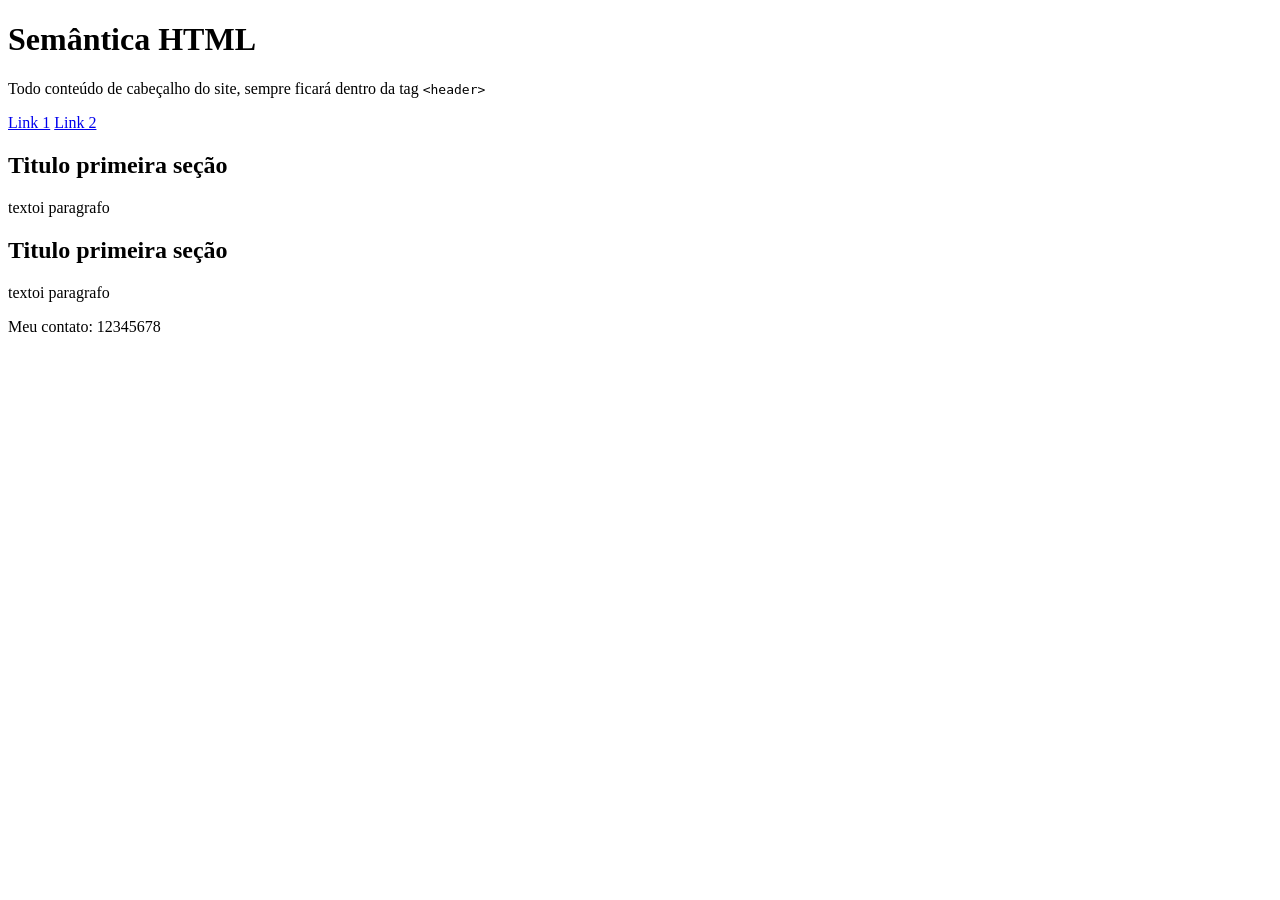
<file: INDEX.HTML>
<!DOCTYPE html>
<html lang="PT-BR">
<head>
    <meta charset="UTF-8">
    <meta name="viewport" content="width=device-width, initial-scale=1.0">
    <title>Semântica</title>
</head>
<body>
    <header>
        <h1>Semântica HTML</h1>
        <p>Todo conteúdo de cabeçalho do site, sempre ficará dentro da tag <code>&lt;header&gt;</code></p>

        <nav>
            <a href="#">Link 1</a>
            <a href="#">Link 2</a>
        </nav>

    </header>
    <main>
         <section>
            <h2>Titulo primeira seção</h2>
            <p>textoi paragrafo</p>
         </section>
         <section>
            <h2>Titulo primeira seção</h2>
            <p>textoi paragrafo</p>
         </section>
    </main>
    <footer>
        <p>Meu contato: 12345678</p>
    </footer>
</body>
</html>
</file>
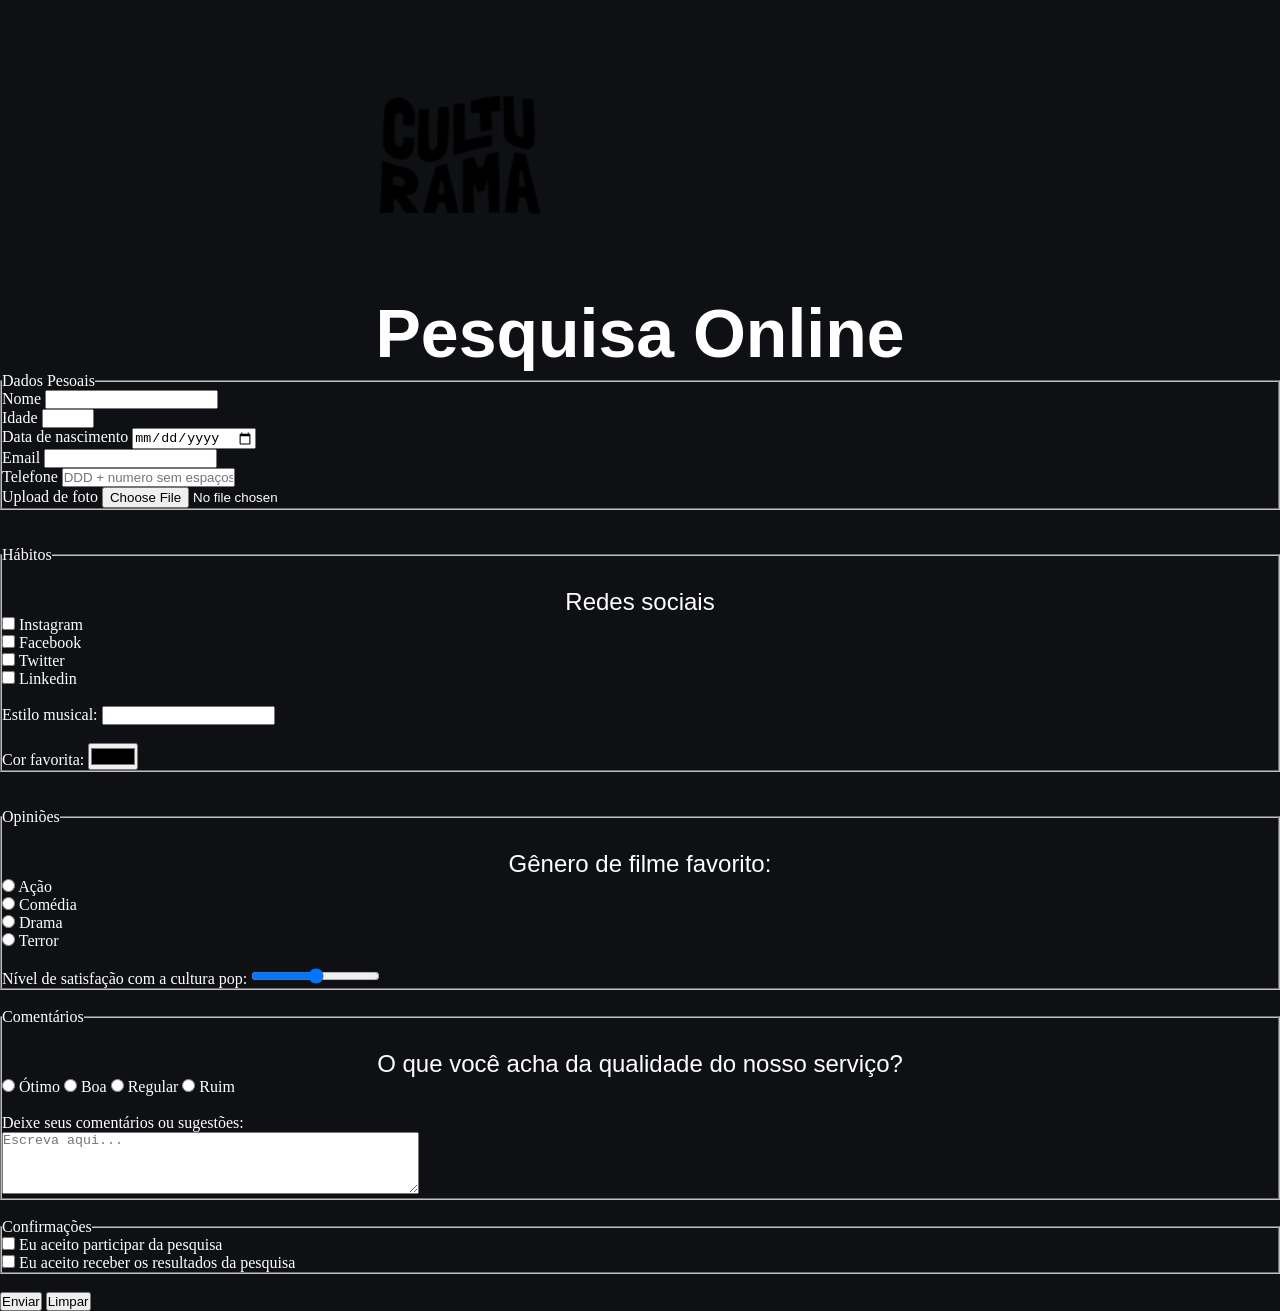
<file: index.html>
<!DOCTYPE html>
<html lang="pt-br">
<head>
    <meta charset="UTF-8">
    <meta name="viewport" content="width=device-width, initial-scale=1.0">
    <link rel="icon" href="img/culturama-favico.png">
    <link rel="stylesheet" href="estilo.css">

    <link rel="preconnect" href="https://fonts.googleapis.com">
    <link rel="preconnect" href="https://fonts.gstatic.com" crossorigin>
    <link href="https://fonts.googleapis.com/css2?family=Fjalla+One&family=Work+Sans&display=swap" rel="stylesheet">
    <title>Pesquisa Culturama</title>
</head>
<body>
    <header>
        <img src="img/logo-culturama.png" alt="Logo da Culturama" width="200">
        <h1>Pesquisa Online</h1>
    </header>
    <section>
        <form action="" method="get">
            <fieldset>

            <!-- DADOS PESSOAIS -->
             <legend>Dados Pesoais</legend>
            <label for="name">Nome</label>
            <input id="name" type="text" name="userName" required>
            <br>
            <label for="age">Idade</label>
            <input id="age" type="number" name="userAge" min="12" max="100" required>
            <br>
            <label for="birthDate">Data de nascimento</label>
            <input id="birthDate" type="date" name="userbirthDate">
            <br>
            <label for="mail">Email</label>
            <input id="mail" type="email" name="userEmail" required>
            <br>
            <label for="phoneNumber">Telefone</label>
            <input id="phoneNumber" type="tel" name="userPhoneNumber" pattern="[0-9]{11}" placeholder="DDD + numero sem espaços ou hífen">
            <br>
            <label for="image">Upload de foto</label>
            <input id="image" type="file" accept="image/*" name="userImage">
            <br>
            </fieldset>
            <br>
        </form>
    </section>
    
    <br>
    
    <section>
        <form action="" method="get">
            <fieldset>

            <!-- hábitos -->
            <legend>Hábitos</legend>
            <p>Redes sociais</p>
            <input id="instagram" type="checkbox" name="social" value="Instagram">
            <label for="instagram">Instagram</label>
            <br>
            <input id="facebook" type="checkbox" name="social" value="Facebook">
            <label for="facebook">Facebook</label>
            <br>
            <input id="twitter" type="checkbox" name="social" value="Twitter">
            <label for="twitter">Twitter</label>
            <br>
            <input id="linkedin" type="checkbox" name="social" value="Linkedin   ">
            <label for="linkedin">Linkedin</label>
            <br><br>

            <label for="musicStyle">Estilo musical:</label>
            <input list="styleTypes" id="musicStyle" name="userMusicStyle" type="text">
            <datalist id="styleTypes">
                <option value="Rock">
                <option value="Pop">
                <option value="Sertanejo">
                <option value="Funk">
                <option value="MPB">
                <option value="Eletrônica">
            </datalist>
            <br><br>
            <label for="favoriteColor">Cor favorita:</label>
            <input type="color" name="userFavoriteColor" id="color">

            </fieldset>
            <br> 

        </form>
    </section>
    <br>

    <section>
        <form action="" method="get">
            <fieldset>

            <!-- Opiniões -->
            <legend>Opiniões</legend>
            <p>Gênero de filme favorito:</p>
            <input id="action" type="radio" name="movieGenre" value="Ação">
            <label for="action">Ação</label>
            <br>
            <input id="comedy" type="radio" name="movieGenre" value="Comédia">
            <label for="comedy">Comédia</label>
            <br>
            <input id="drama" type="radio" name="movieGenre" value="Drama">
            <label for="drama">Drama</label>
            <br>
            <input id="horror" type="radio" name="movieGenre" value="Terror">
            <label for="horror">Terror</label>
            <br><br>

            <label for="satisfaction">Nível de satisfação com a cultura pop:</label>
            <input id="satisfaction" type="range" name="userSatisfaction" min="0" max="10">

            </fieldset>
            <br>
        </form>
    </section>

    <section>
        <form action="" method="get">
            <fieldset>

            <!-- Comentários -->
            <legend>Comentários</legend>
            <p>O que você acha da qualidade do nosso serviço?</p>
            <input id="otimo" type="radio" name="serviceQuality" value="otimo">
            <label for="otimo">Ótimo</label>

            <input id="boa" type="radio" name="serviceQuality" value="boa">
            <label for="boa">Boa</label>

            <input id="regular" type="radio" name="serviceQuality" value="regular">
            <label for="regular">Regular</label>

            <input id="ruim" type="radio" name="serviceQuality" value="Ruim">
            <label for="ruim">Ruim</label>
            <br><br>
            <label for="comments">Deixe seus comentários ou sugestões:</label>
            <br>
            <textarea id="comments" name="userComments" rows="4" cols="50" placeholder="Escreva aqui..."></textarea>
            </fieldset>
            <br>

        <fieldset>
            <legend>Confirmações</legend>
            <input type="checkbox" id="userLgpdTerm" name="userLgpd" value="accepted" required>
            <label for="userLgpdTerm">Eu aceito participar da pesquisa</label><br>

            <input type="checkbox" id="getResults" name="userGetResults" value="accepted">
            <label for="getResults">Eu aceito receber os resultados da pesquisa</label><br>

        </fieldset>

            <br>
            <button type="submit">Enviar</button>
            <button type="reset">Limpar</button>
        </form>
    </section>

</body>
</html>
</file>
<file: estilo.css>
/*Reset*/
* {
    margin: 0;
    padding: 0;
}

/*Estilo Desktop*/
body {
    background-color: #0e1014;
    color: #ffffff;
}

header img {
    display: block;
    margin: 75px 0 0 360px;
}

h1 {
    font-size: 68px;
    font-family: "unbounded", sans-serif;
    font-weight: bold;
    text-align: center;
    margin-top: 60px;
}

h1 span {
    color: #9747ff;

}

p {
    font-size: 24px;
    font-family: "poppins", sans-serif;
    text-align: center;
    margin: 24px auto 0;
    width: 792px;
}

a {
    color: #ffffff;
    font-family: "poppins", sans-serif;
    font-size: 24px;
    text-decoration: none;
    background-color: #9747ff;
    width: 340px;
    height: 66px;
    display: block;
    text-align: center;
    line-height: 66px;
    border-radius: 36px;
    margin: 40px auto;
}

a:hover {
    background-color: #8233e8;
}

section img {
    display: block;
    width: 792px;
    height: 446px;
    margin: 0 auto;
}

@media(max-width: 798px){

    header img {
        margin: 65px 0 0 60px;
    }

    p {
        width: 648px;
    }
}

@media (max-width: 375px) {
    header img {
        margin: 32px 0 0 16px;
    }

    h1 {
        font-size: 40px;
    }
    
    p {
        font-size: 20px;
        width: 340px;
    }

    a {
    font-size: 20px;
    width: 251px;
}

    section img {
        width: 340px;
        height: 230px;
    }
}
</file>
